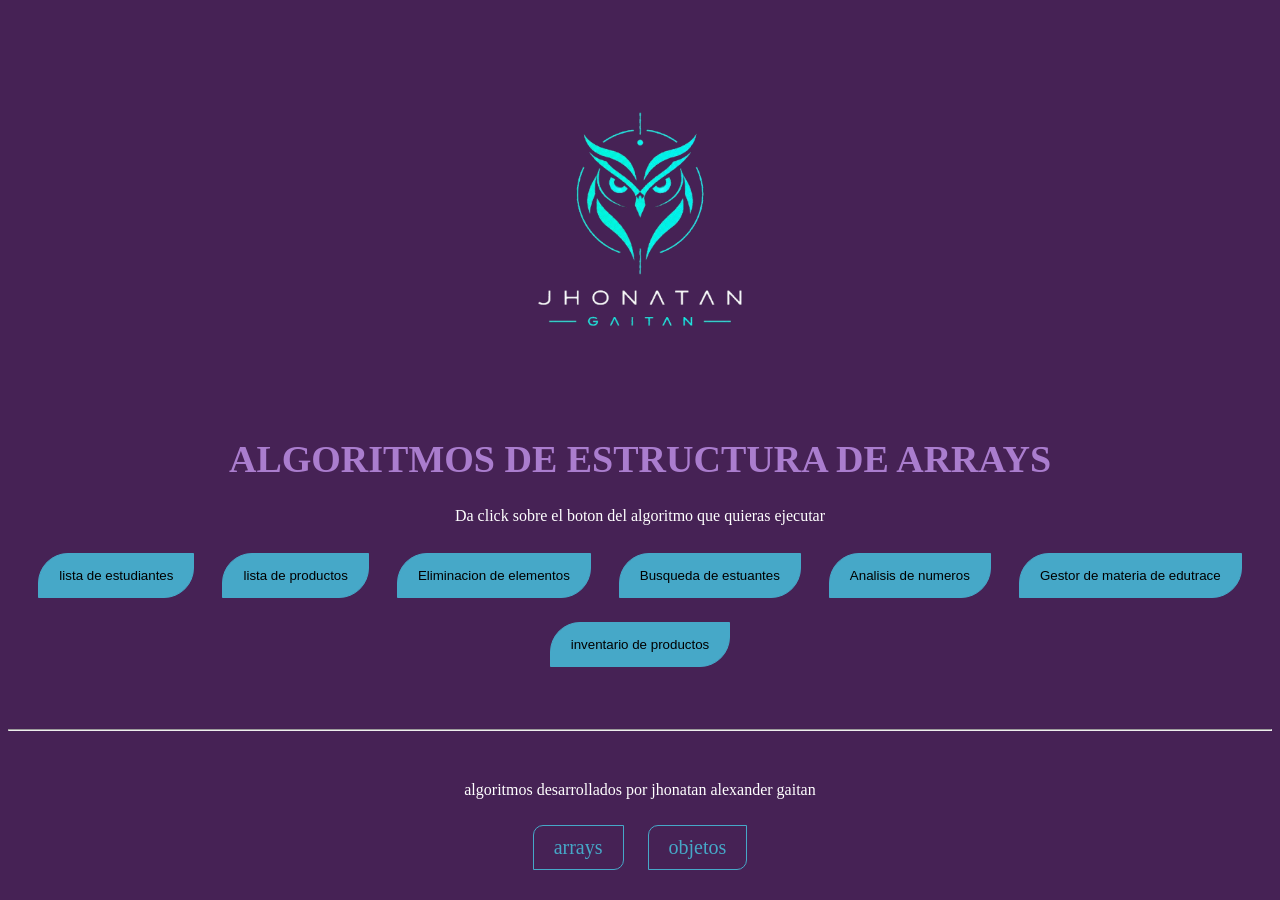
<file: index.html>
<!DOCTYPE html>
<html lang="es">
<head>
    <meta charset="UTF-8">
    <meta name="viewport" content="width=device-width, initial-scale=1.0">
    <title>ALGORITMOS CON ARRAYS</title>
    <link rel="stylesheet" href="style.css">

</head>
<body>
    
    <img src="logo jhonatan buho.png" alt="">

    <h1>ALGORITMOS DE ESTRUCTURA DE ARRAYS</h1>

    <p>Da click sobre el boton del algoritmo que quieras ejecutar</p>

   
    <button onclick="lista()">lista de estudiantes</button>


    <button onclick=" productos()">lista de productos</button>


    <button onclick="eliminacion()">Eliminacion de elementos</button>


    <button onclick="busqueda()">Busqueda de estuantes</button>


    <button onclick="analisisDeNumeros()">Analisis de numeros</button>


    <button onclick="gestionMterias()">Gestor de materia de edutrace</button>


    <button onclick="inventarioDeProductos()">inventario de productos</button>


    

<hr>


    <p>algoritmos desarrollados por <por:span>jhonatan alexander gaitan </por:span></p>
    <a href="arrays.html">arrays</a>
    <a href="objetos.html">objetos</a>
















    
    







 

<script src="main.js"></script>


</body>

</html>
</file>
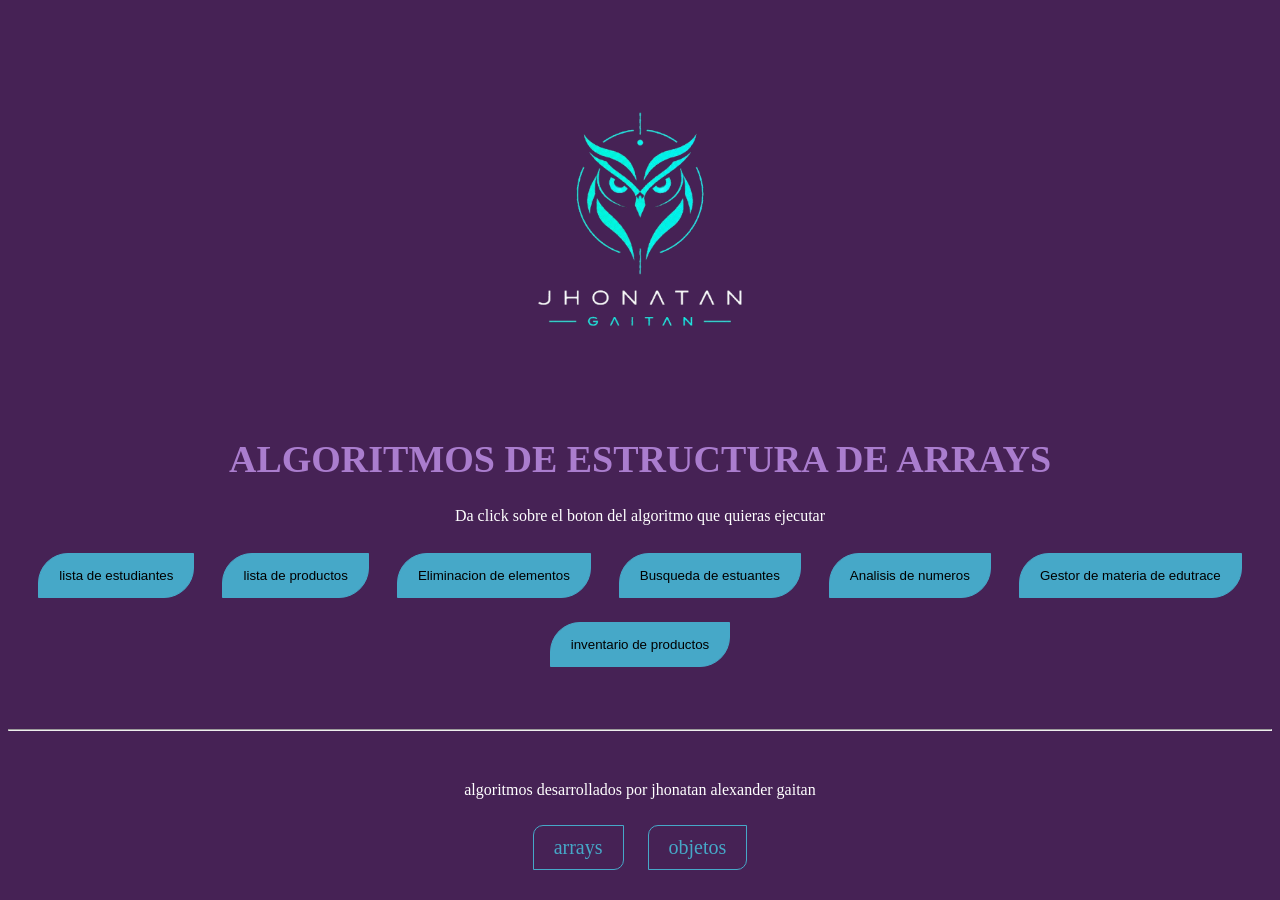
<file: arrays.html>
<!DOCTYPE html>
<html lang="es">
<head>
    <meta charset="UTF-8">
    <meta name="viewport" content="width=device-width, initial-scale=1.0">
    <title>ALGORITMOS CON ARRAYS</title>
    <link rel="stylesheet" href="style.css">

</head>
<body>
    
    <img src="logo jhonatan buho.png" alt="">

    <h1>ALGORITMOS DE ESTRUCTURA DE ARRAYS</h1>

    <p>Da click sobre el boton del algoritmo que quieras ejecutar</p>

   
    <button onclick="lista()">lista de estudiantes</button>


    <button onclick=" productos()">lista de productos</button>


    <button onclick="eliminacion()">Eliminacion de elementos</button>


    <button onclick="busqueda()">Busqueda de estuantes</button>


    <button onclick="analisisDeNumeros()">Analisis de numeros</button>


    <button onclick="gestionMterias()">Gestor de materia de edutrace</button>


    <button onclick="inventarioDeProductos()">inventario de productos</button>


    

<hr>


    <p>algoritmos desarrollados por <por:span>jhonatan alexander gaitan </por:span></p>
    <a href="arrays.html">arrays</a>
    <a href="objetos.html">objetos</a>
















    
    







 

<script src="main.js"></script>


</body>

</html>
</file>
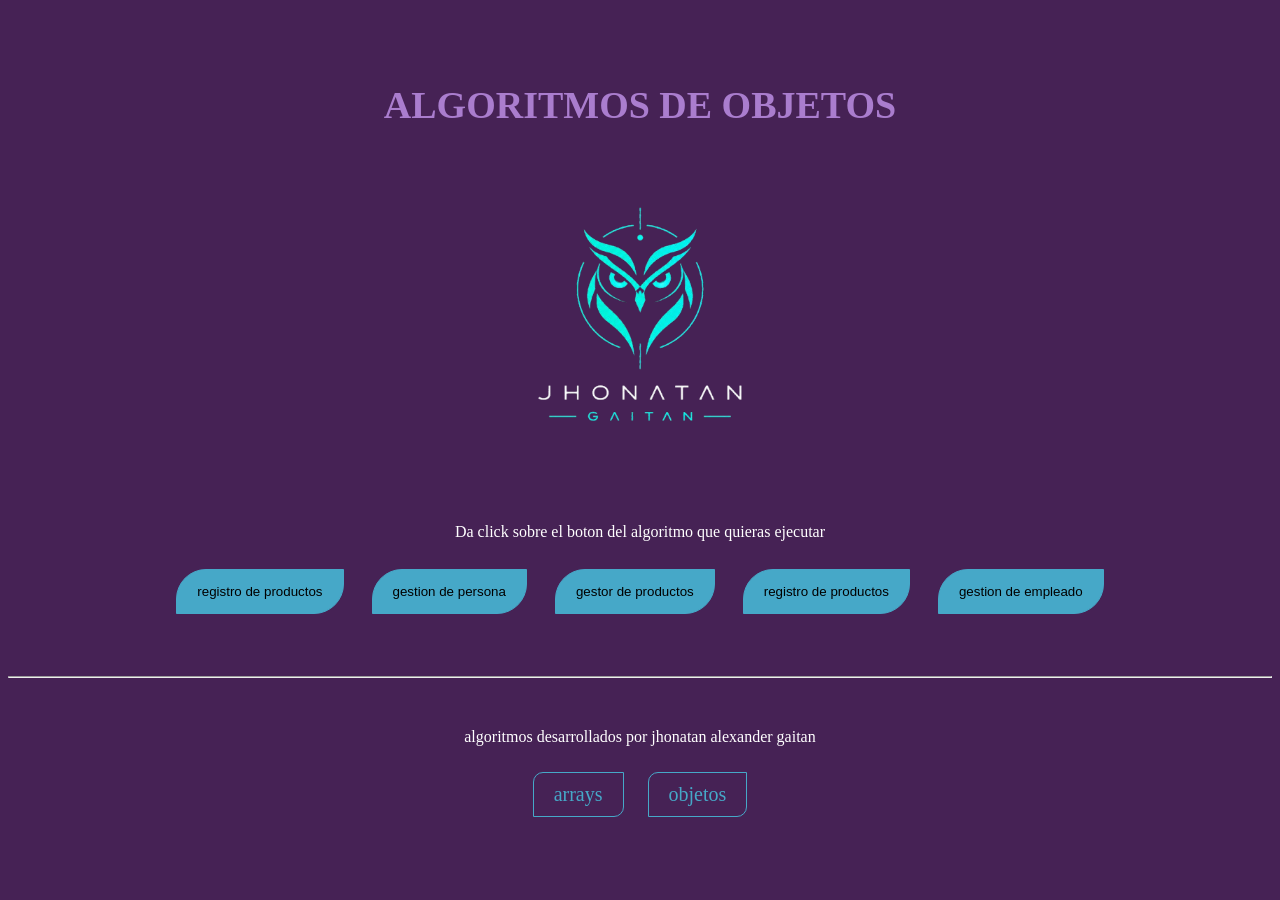
<file: objetos.html>
<!DOCTYPE html>
<html lang="es">
<head>
    <meta charset="UTF-8">
    <meta name="viewport" content="width=device-width, initial-scale=1.0">
    <title>ALGORITMO DE ARREGLO DE OBJETOS</title>
     <link rel="stylesheet" href="style.css">




</head>
<body>
    <h1>ALGORITMOS DE OBJETOS</h1>
     <img src="logo jhonatan buho.png" alt="">
    <p>Da click sobre el boton del algoritmo que quieras ejecutar</p>


     <button onclick="registro()">registro de productos</button>

     
     <button onclick="gestionar()">gestion de persona</button>


     <button onclick="gestorDeProducto()">gestor de productos</button>
     

     <button onclick="resgistroDeProducto()">registro de productos</button>


     <button onclick="gestionarEmpleado()">gestion de empleado</button>


     <hr>


    <p>algoritmos desarrollados por <por:span>jhonatan alexander gaitan </por:span></p>
    <a href="arrays.html">arrays</a>
    <a href="objetos.html">objetos</a>















    


    <script src="main.js"></script>

</body>
</html>
</file>
<file: style.css>
body{
    text-align: center;
    padding-top: 50px;
    background: #462255;
    font-family: "Merienda", cursive;

}

h1{
    color:#AA7DCE;
    font-size: 38px;
}
p{
    color: #ffffff;
    font-size 22px;

}
button{
    padding: 14px 20px;
    margin: 12px;
    background: #46A8C8;
    font-size: 16;
    border-radius: 30px 0 30px 0 ;
    border:1px solid #46A8C8;
    cursor:pointer;
    transition: 0.3s;
    transform: scale(1);


}

button:hover{
    background: transparent;
    color: #46A8C8;
    border-radius: 0 30px 0 30px;
}

img{
    width: 350px;
}

a{
    text-decoration: none;
    color:#46A8C8;
    font-size: 20px;
    background: transparent;
    border: 1px solid#46A8C8;
    display: inline-block;
    padding: 10px 20px;
    margin: 10px;
    border-radius: 10px 0 10px 0;
}

hr{
    margin: 50px 0;
}
</file>
